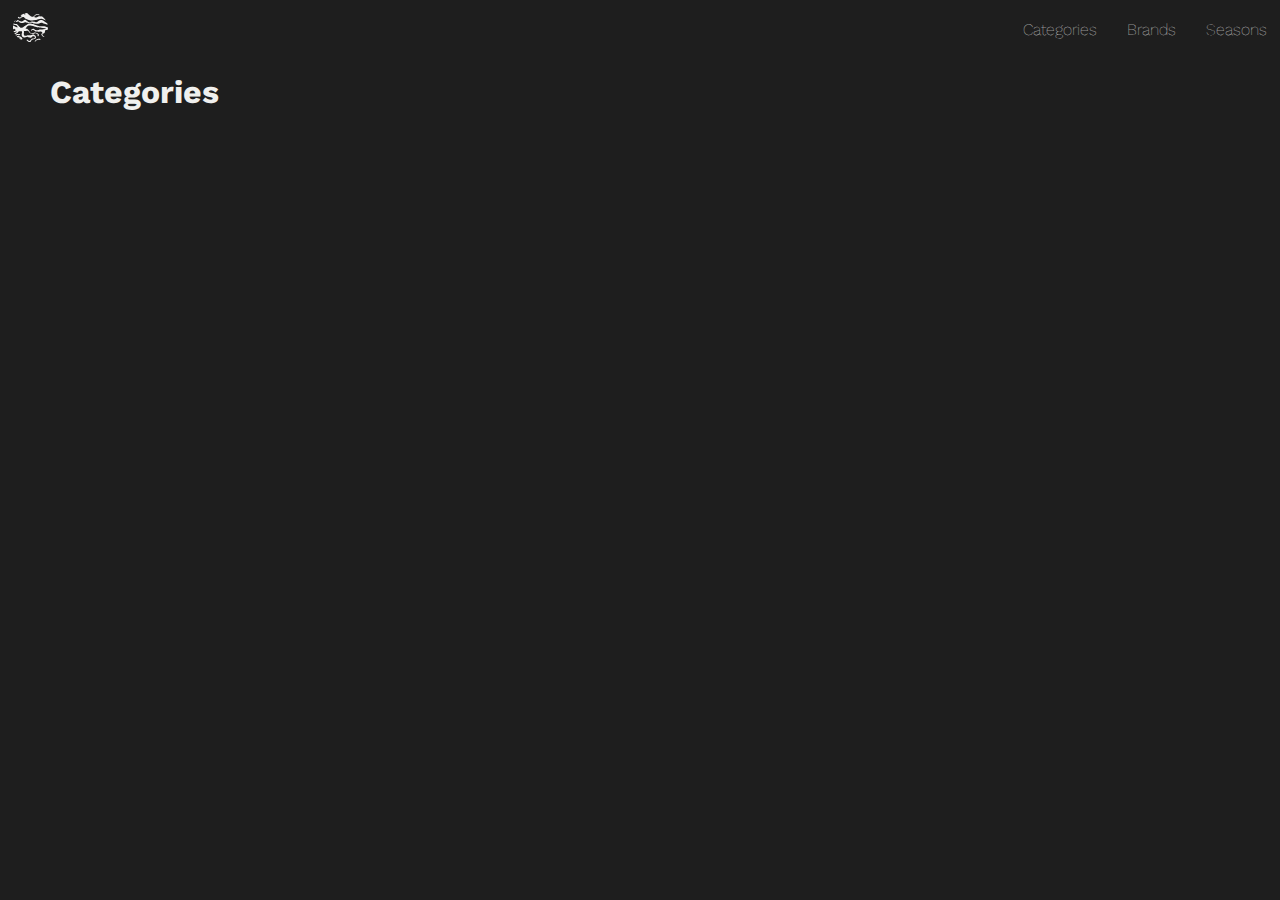
<file: kategori.html>
<!DOCTYPE html>
<html lang="da">

<head>
    <meta charset="UTF-8">
    <meta name="viewport" content="width=device-width, initial-scale=1.0">
    <meta name="robots" content="noindex">
    <title>Kategorier</title>
    <link rel="stylesheet" href="style.css">
    <style>
        @import url('https://fonts.googleapis.com/css2?family=Work+Sans:wght@400&display=swap');
    </style>
</head>

<body>
    <header>
        <nav>
            <div>
                <a href="index.html" class="logo"><img src="imgs/logo_test.svg" alt="logo"></a>
            </div>
            <div>
                <div class="navbar">
                    <a href="kategori.html" class="current_page">Categories</a>
                    <a href="#">Brands</a>
                    <a href="#">Seasons</a>
                </div>
                <div class="menu_ikoner">
                    <div class="burger">
                        <div class="line1"></div>
                        <div class="line2"></div>
                        <div class="line3"></div>
                    </div>
                </div>
            </div>
        </nav>
    </header>
    <main>
        <h2 class="overskrift">Categories</h2>
        <div class="category_list">
            <template id="txt_kategori">
                <a href="produktliste.html" class="category_box">Accessories</a>
            </template>
        </div>
    </main>
    <footer></footer>
    <script src="category.js"></script>
</body>
</file>
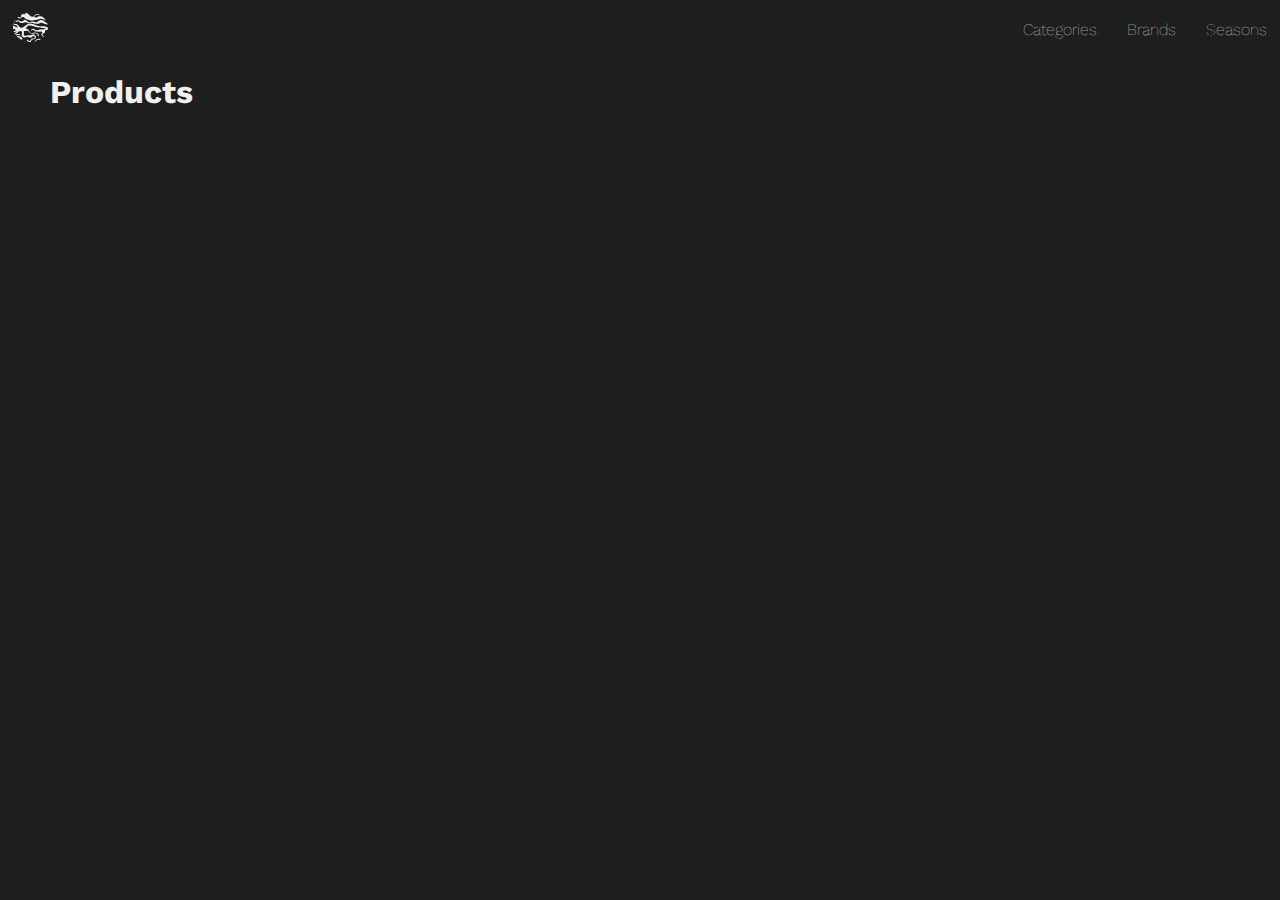
<file: produktliste.html>
<!DOCTYPE html>
<html lang="da">

<head>
    <meta charset="UTF-8">
    <meta name="viewport" content="width=device-width, initial-scale=1.0">
    <meta name="robots" content="noindex">
    <title>Kategorier</title>
    <link rel="stylesheet" href="style.css">
    <style>
        @import url('https://fonts.googleapis.com/css2?family=Work+Sans:wght@400&display=swap');
    </style>
</head>

<body>
    <header>
        <nav>
            <div>
                <a href="index.html" class="logo"><img src="imgs/logo_test.svg" alt="logo"></a>
            </div>
            <div>
                <div class="navbar">
                    <a href="kategori.html" class="current_page">Categories</a>
                    <a href="#">Brands</a>
                    <a href="#">Seasons</a>
                </div>
                <div class="menu_ikoner">
                    <div class="burger">
                        <div class="line1"></div>
                        <div class="line2"></div>
                        <div class="line3"></div>
                    </div>
                </div>
            </div>
        </nav>
    </header>
    <main>
        <h2 class="overskrift">Products</h2>
        <div class="grid_produktliste">
            <template id="smallProductTemplate">
                <article class="smallProduct">
                    <div class="soldout_div"></div>
                    <img src="https://kea-alt-del.dk/t7/images/webp/640/1533.webp " alt="Cat Red T-shirt" />
                    <h3>Cat Red T-shirt</h3>
                    <p class="subtle">Tshirt - Puma</p>
                    <p class="price"><span>XXX</span> DKK 1299,-</p>
                    <div class="discounted">
                        <p class="discountprice"></p>
                        <p class="discountpr"></p>
                    </div>
                    <a class="read_more" href="produkt.html"> Read More</a>
                </article>
            </template>
        </div>
        <!---
            <article class="small_product_discount">
                <img src="https://kea-alt-del.dk/t7/images/webp/640/1573.webp" alt="top">
                <h3>Sahara Team India Fanwear Round Neck Jersey</h3>
                <p class="subtle">Tshirts | Nike</p>
                <p class="price">
                    <span>Prev.</span>
                    DKK 1595,-
                </p>
                <div class="discounted">
                    <p>Now DKK 1560,-</p>
                    <p class="procent">-34%</p>
                </div>
                <a href="produkt.html">View Product</a>
            </article>
            <article class="small_product_soldout">
                <p class="sold_out">Sold Out</p>
                <img src="https://kea-alt-del.dk/t7/images/webp/640/1533.webp" alt="top">
                <h3>Sahara Team India Fanwear Round Neck Jersey</h3>
                <p class="subtle">Tshirts | Nike</p>
                <p class="price">DKK 1595,-</p>
                <div class="discounted">
                    <p>Now DKK 1560,-</p>
                    <p>-34%</p>
                </div>
                <a href="produkt.html">View Product</a>
            </article>
            <article class="small_product_discount_soldout">
                <p class="sold_out">Sold Out</p>
                <img src="https://kea-alt-del.dk/t7/images/webp/640/1573.webp" alt="top">
                <h3>Sahara Team India Fanwear Round Neck Jersey</h3>
                <p class="subtle">Tshirts | Nike</p>
                <p class="price">
                    <span>Prev.</span>
                    DKK 1595,-
                </p>
                <div class="discounted">
                    <p>Now DKK 1560,-</p>
                    <p class="procent">-34%</p>
                </div>
                <a href="produkt.html">View Product</a>
            </article> -->

    </main>
    <footer></footer>
    <script src="productlist.js"></script>
</body>
</file>
<file: style.css>
/************** reset **************/
* {
  margin: 0;
  padding: 0;
  box-sizing: border-box;
}
img,
video {
  width: 100%;
  height: auto;
  display: block;
}
footer {
  margin-top: auto;
}
body {
  background-color: #1e1e1e;
  padding: 0;
  line-height: 1.5rem;
}
ul {
  margin-top: 5rem;
}

/************** tekster **************/

a {
  font-family: "Work Sans", sans-serif;
  text-decoration: none;
  font-size: 1rem;
  font-weight: 100;
  color: #f0f0ee;
}
a:hover {
  color: rgb(138, 205, 134);
}
.overskrift {
  color: #f0f0ee;
  font-family: "Work Sans", sans-serif;
  margin: 80px 50px;
  font-size: 2rem;
}
.smallProduct {
  color: #f0f0ee;
  font-family: "Work Sans", sans-serif;
}
/************** menu **************/

header nav .navbar {
  display: none;
}
header {
  background-color: #1e1e1e;
  position: fixed;
  top: 0;
  width: 100%;
  z-index: 3;
  height: 40px;
}
main {
  margin-top: 40px;
}
a img {
  width: 35px;
  height: auto;
}
.logo img {
  display: flex;
  padding-bottom: 5px;
}
nav {
  display: flex;
  justify-content: space-between;
  align-items: center;
  padding: 1%;
  position: relative;
}
.menu_ikoner {
  display: flex;
  align-items: center;
  gap: 40px;
}

/************** burger (har taget udgangspunkt i eksempel fra w3schools.com) **************/

/*Design og positionering*/
.burger {
  display: inline-block;
  cursor: pointer;
  z-index: 6;
}

.line1,
.line2,
.line3 {
  width: 40px;
  height: 1px;
  background-color: #f0f0ee;
  margin: 6px 0;
  transition: 0.4s;
}

/*Roter første linje*/
.change .line1 {
  transform: translate(0, 4px) rotate(-25deg);
}

/* Fjern anden linje*/
.change .line2 {
  opacity: 0;
}

/* Roter tredje linje*/
.change .line3 {
  transform: translate(0, -10px) rotate(25deg);
}

/******produktliste****/

.grid_produktliste {
  display: grid;
  grid-template-columns: 1fr 1fr;
  grid-template-rows: auto;
  gap: 30px;
  margin: 50px 10px;
}
.grid_produktliste article {
  border: 0.5px solid #f0f0ee;
  padding: 10px 10px;
  max-width: 300px;
  height: auto;
  display: grid;
}
.grid_produktliste a {
  text-decoration: underline;
}
.subtle {
  opacity: 50%;
}

.soldout_box {
  position: absolute;
  color: #f0f0ee;
  background: #1e1e1e;
  padding: 7px 10px;
  margin: 10px 10px;
  z-index: 2;
}
.soldout_img {
  filter: brightness(45%);
}
.hide {
  display: none;
}

/************** kategorier **************/

.category_box {
  border: 0.5px solid #f0f0ee;
  height: 100px;
  width: 300px;
  text-align: center;
  display: block;
}
.category_box {
  padding-top: 35px;
}
.category_list {
  display: grid;
  grid-template-columns: 1fr 1fr;
  grid-template-rows: auto;
  gap: 10px;
  text-align: center;
  margin: 50px 10px;
}
@media (min-width: 1000px) {
  .burger {
    display: none;
  }
  header nav .navbar {
    display: flex;
    justify-content: center;
    align-items: flex-end;
    list-style: none;
    padding: 0;
    margin: 0;
    gap: 30px;
  }
  header a {
    font-family: "Work Sans", sans-serif;
    text-decoration: none;
    font-size: 1rem;
    font-weight: 100;
    color: #f0f0ee;
  }

  /************** produktliste **************/

  .grid_produktliste {
    display: grid;
    grid-template-columns: 1fr 1fr 1fr 1fr;
    grid-template-rows: auto;
    gap: 30px;
    margin-left: 50px;
    margin-right: 50px;
  }
  .grid_produktliste img {
    max-width: 100%;
  }
  .procent {
    background-color: red;
    width: 40px;
    text-align: center;
    margin-left: 80%;
  }
  .grid_produktliste article {
    display: flex;
    flex-direction: column;
  }

  /************** kategorier **************/

  .category_list {
    display: grid;
    grid-template-columns: 1fr 1fr 1fr;
    grid-template-rows: auto;
    gap: 20px;
    text-align: center;
    margin: 100px 50px;
    padding-top: 20px;
    padding-bottom: 20px;
  }
  .category_list a {
    margin: auto;
    text-align: center;
  }
  /************** Produkt **************/

  .grid_produkt {
    display: grid;
    grid-template-columns: 1fr 1fr;
    grid-template-rows: auto;
    gap: 10px;
    border: 0.5px solid #f0f0ee;
    padding: 10px;
    margin: 100px 20px;
    font-family: "Work Sans", sans-serif;
    text-decoration: none;
    font-size: 1rem;
    font-weight: 100;
    color: #f0f0ee;
  }
  .grid_produkt img {
    max-height: 600px;
    width: auto;
    margin: auto;
  }
}
</file>
